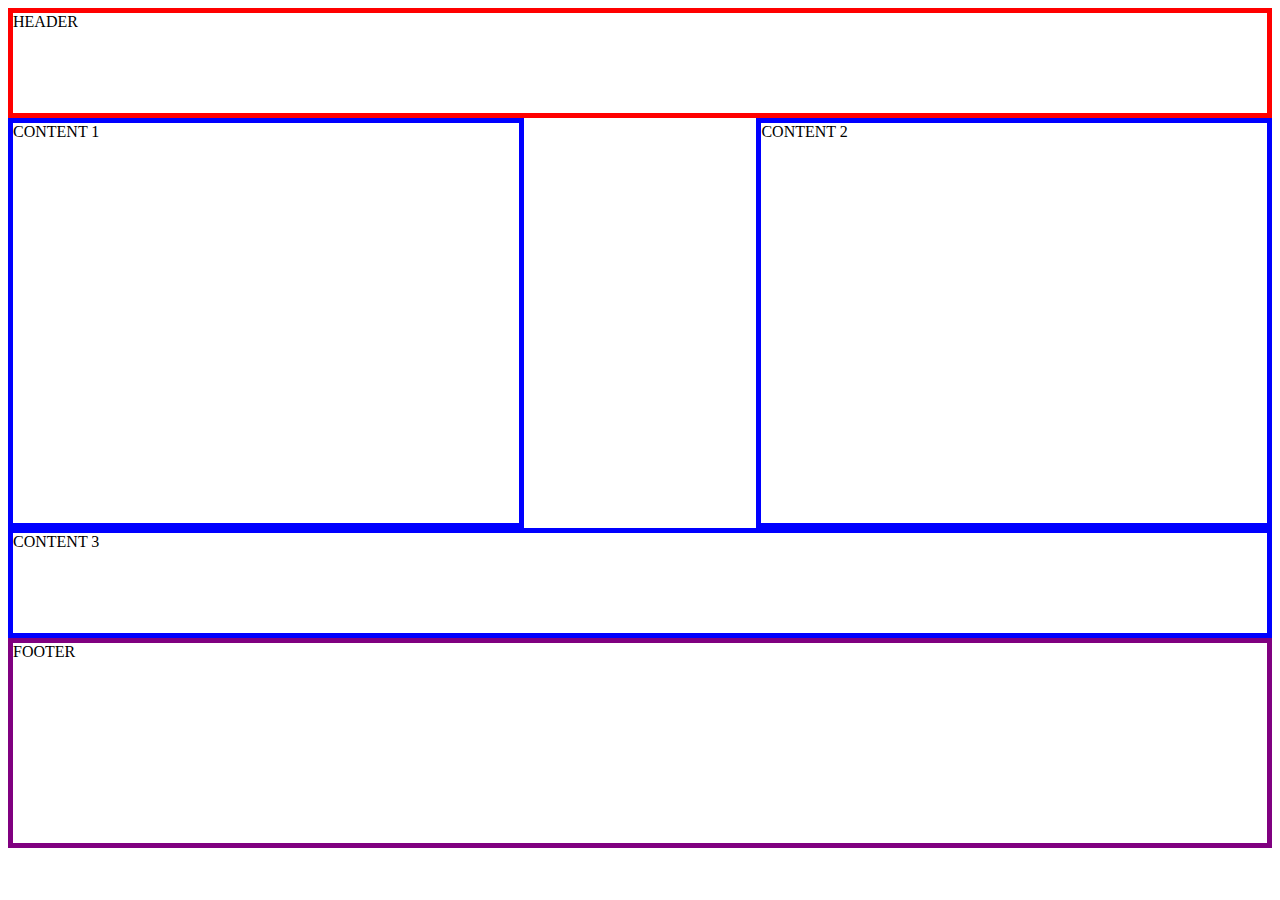
<file: html-css-intro/index.html>
<!DOCTYPE html>
<html lang="en">
<head>
    <meta charset="UTF-8">
    <meta name="viewport" content="width=device-width, initial-scale=1.0">
    <meta http-equiv="X-UA-Compatible" content="ie=edge">
    <title>HTML and cSS</title>
    <link rel="stylesheet" href="styles.css" />
</head>
<body>
    <header>HEADER</header>
    <div class="first">CONTENT 1</div>
    <div class="second">CONTENT 2</div>
    <!-- <div class="middle"></div> -->
    <div class="third">CONTENT 3</div>
    <footer>FOOTER</footer>
    
</body>
</html>
</file>
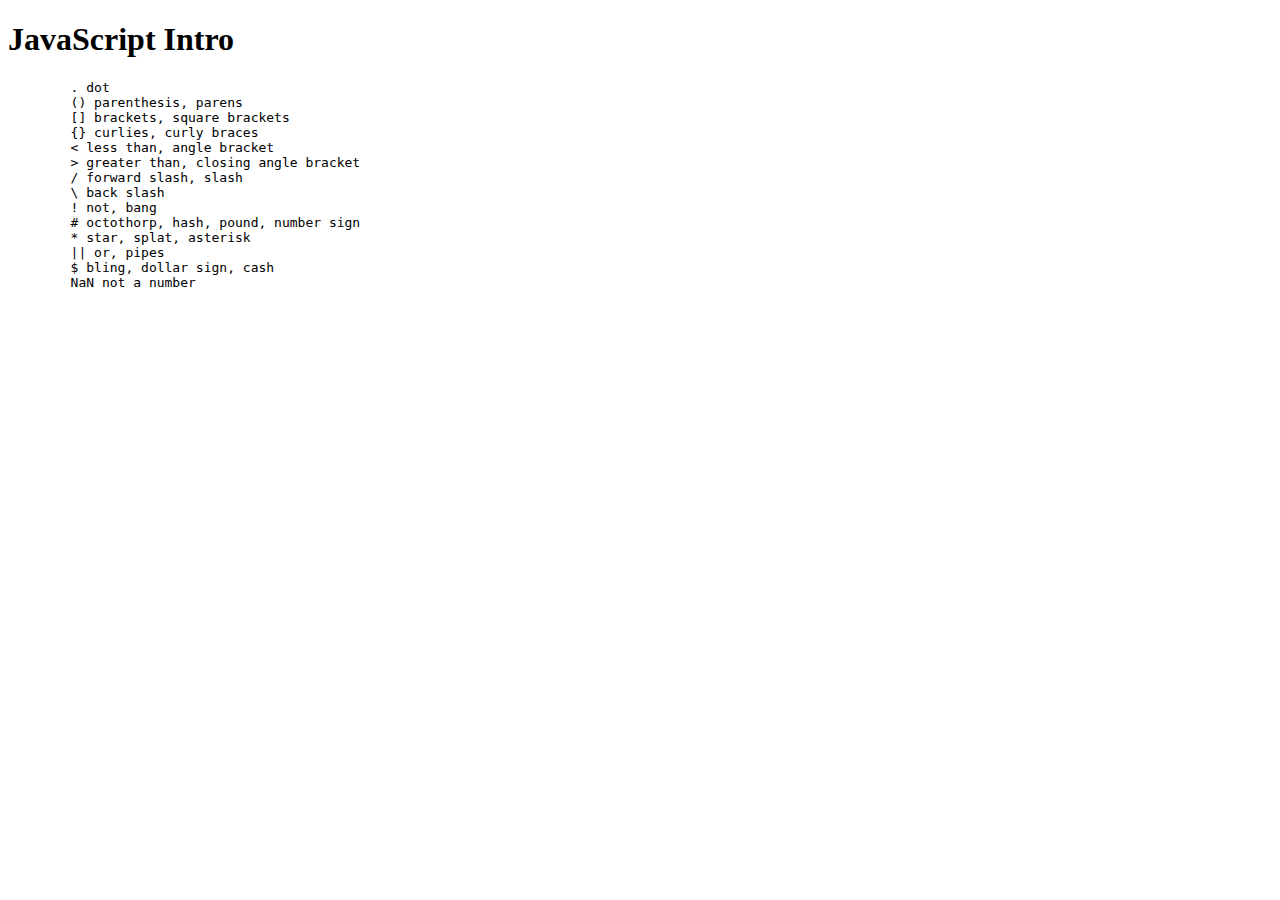
<file: javascript_intro/index.html>
<!DOCTYPE html>
<html lang="en">
<head>
    <meta charset="UTF-8">
    <meta name="viewport" content="width=device-width, initial-scale=1.0">
    <meta http-equiv="X-UA-Compatible" content="ie=edge">
    <title>Javascript intro</title>
    <script src="client.js"></script>
</head>
<body>
    <h1>JavaScript Intro</h1>

    <pre>
        . dot
        () parenthesis, parens 
        [] brackets, square brackets
        {} curlies, curly braces
        < less than, angle bracket
        > greater than, closing angle bracket
        / forward slash, slash
        \ back slash
        ! not, bang
        # octothorp, hash, pound, number sign
        * star, splat, asterisk
        || or, pipes
        $ bling, dollar sign, cash
        NaN not a number
    </pre>
    
</body>
</html>
</file>
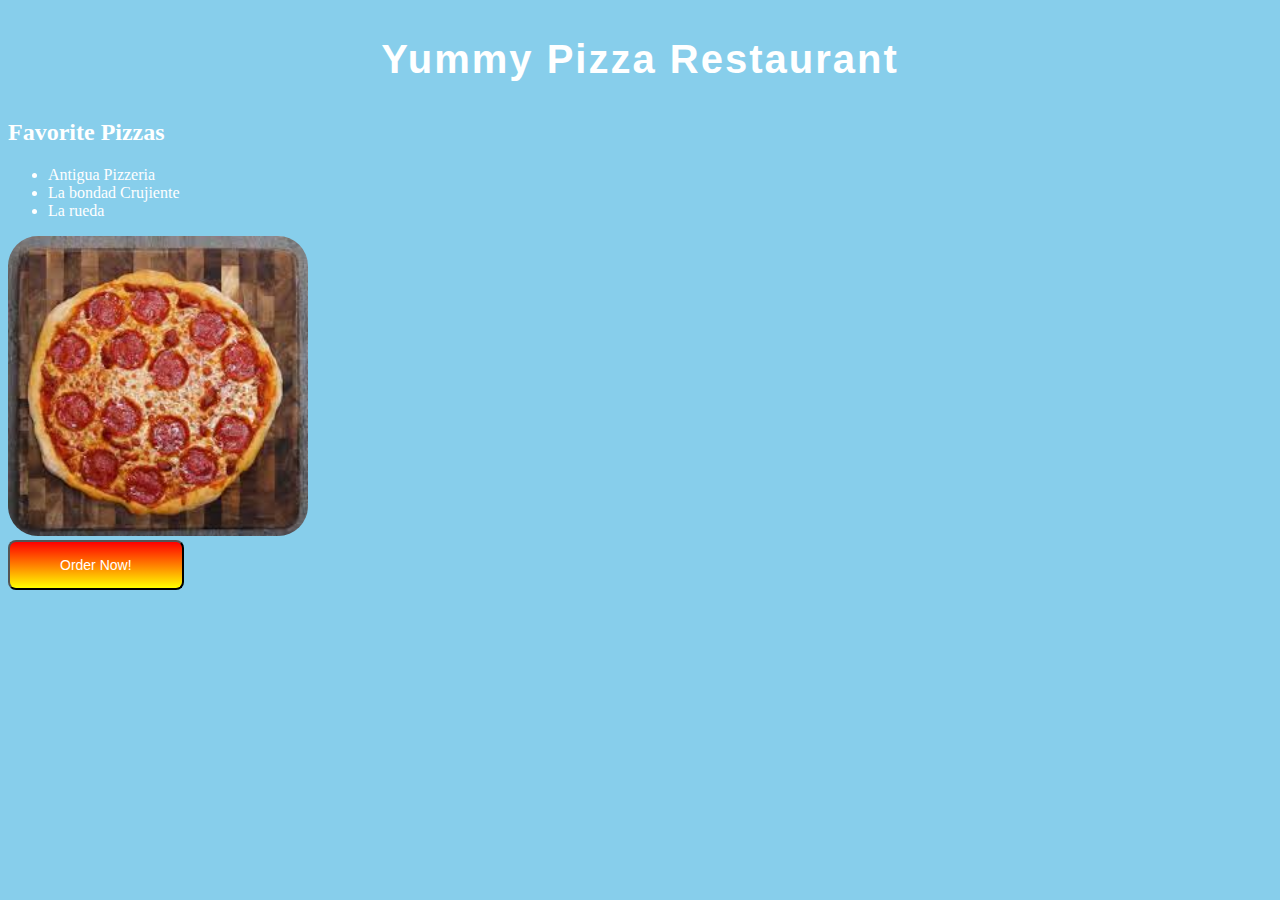
<file: jquery_review_1/index.html>
<!DOCTYPE html>
<html lang="en">
<head>
    <meta charset="UTF-8">
    <meta name="viewport" content="width=device-width, initial-scale=1.0">
    <meta http-equiv="X-UA-Compatible" content="ie=edge">
    <script src="jquery-3.4.1.min.js"></script>
    <script src="script.js"></script>
    <link rel="stylesheet" href="styles.css" />
    <title>Document</title>
</head>
<body>
    <h1>Dumb Old Pizza Restaurant</h1>
    <div id='mainContent'></div>
    <button id='orderNow'>Order Now!</button>

    <!-- <div>
        <label for="pizzaName">Pizza Name</label>
        <input id="pizzaName" type="text" />
    </div> -->
    
</body>
</html>
</file>
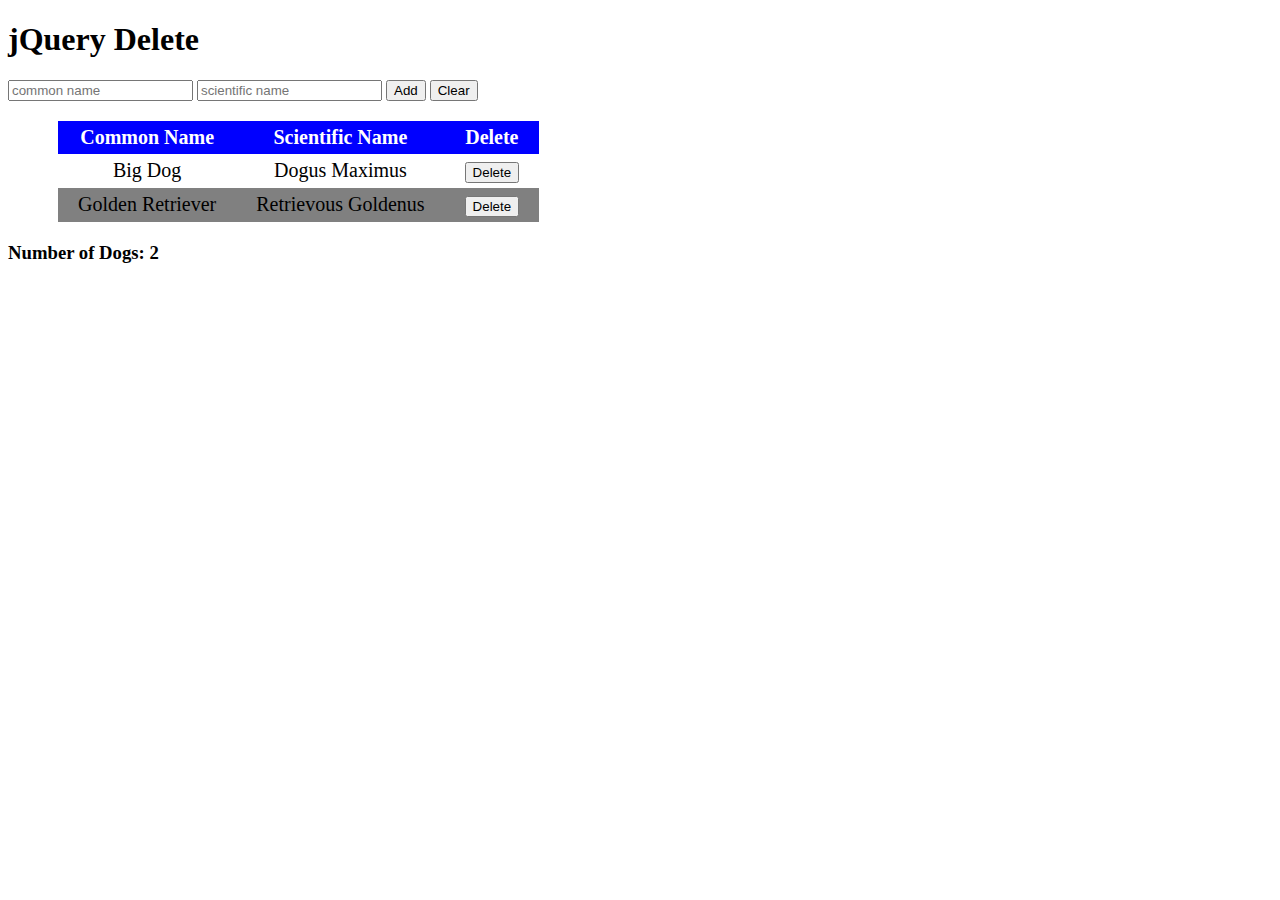
<file: jquery_review_2/index.html>
<!DOCTYPE html>
<html lang="en">
<head>
    <meta charset="UTF-8">
    <meta name="viewport" content="width=device-width, initial-scale=1.0">
    <meta http-equiv="X-UA-Compatible" content="ie=edge">
    <script src="jquery-3.4.1.min.js"></script>
    <script src="scripts.js"></script>
    <link rel="stylesheet" href="style.css">
    <title>jQuery Delete</title>
</head>
<body>
    <h1>jQuery Delete</h1>
    <input id = "commonName" type="text" placeholder="common name">
    <input id = "sciName" type="text" placeholder="scientific name"> 
    <button id="addButton">Add</button>
    <button id="deleteButton">Clear</button>

    <table>
        <thead>
            <tr>
                <th>Common Name</th>
                <th>Scientific Name</th>
                <th>Delete</th>
            </tr>
        </thead>

        <tbody id="dogTableBody">
            <tr>
                <td>Big Dog</td>
                <td>Dogus Maximus</td>
                <td><button class="deleteRow">Delete</button></td>
            </tr>
            <tr>
                <td>Golden Retriever</td>
                <td>Retrievous Goldenus</td>
                <td><button class="deleteRow">Delete</button></td>
            </tr>
        </tbody>
    </table>

    <h3>Number of Dogs: <span id="counter">2</span></h3>    
</body>
</html>
</file>
<file: html-css-intro/styles.css>
header {
    height: 100px;
    /* width: 100%; */
    border: 5px solid red;
}

.first {
    height: 400px;
    width: 40%;
    border: 5px solid blue;
    /* float: left; */
    display: inline-block; 
    /* float and inline-block together: float will be dominant over inline-block */
}

.second {
    height: 400px;
    width: 40%;
    border: 5px solid blue;
    float: right;
    /* display: inline-block; */
}

.middle {
    height: 400px;
    display: inline-block;

}


.third {
    height: 100px;
    /* width: 100%; */
    border: 5px solid blue;
}

footer {
    border: 5px solid purple;
    height: 200px;
}
</file>
<file: jquery_review_1/styles.css>
body {
    background-color: skyblue;
    color: white;
}

.center {
    text-align: center;
    color: white;
    font-family: Verdana, Geneva, Tahoma, sans-serif;
    font-size: 40px;
    letter-spacing: 2px; 
    padding: 10px;
}

.imgStyle {
    height: 300px;
    width: 300px;
    border: dash 5px greenyellow;
    border-radius: 10%;
}

#orderNow {
    background-image: linear-gradient(red, yellow);
    color: white;
    height: 50px; 
    /* no need for width since padding is used - will be adjusted based on the length of the words */
    font-size: 14px;
    padding: 0 50px;
    border-radius: 8px;
    cursor: pointer;
}
</file>
<file: jquery_review_2/style.css>
table {
    border-collapse: collapse;
    margin: 20px 50px;
    font-size: 20px;
}

thead {
    background-color: blue;
    color: white;

}

tbody {
    text-align: center;
}

td {
    padding: 5px 20px;
}

th {
    padding: 5px 20px;
}

tr:nth-child(even) {
    background-color: grey;
}
</file>
